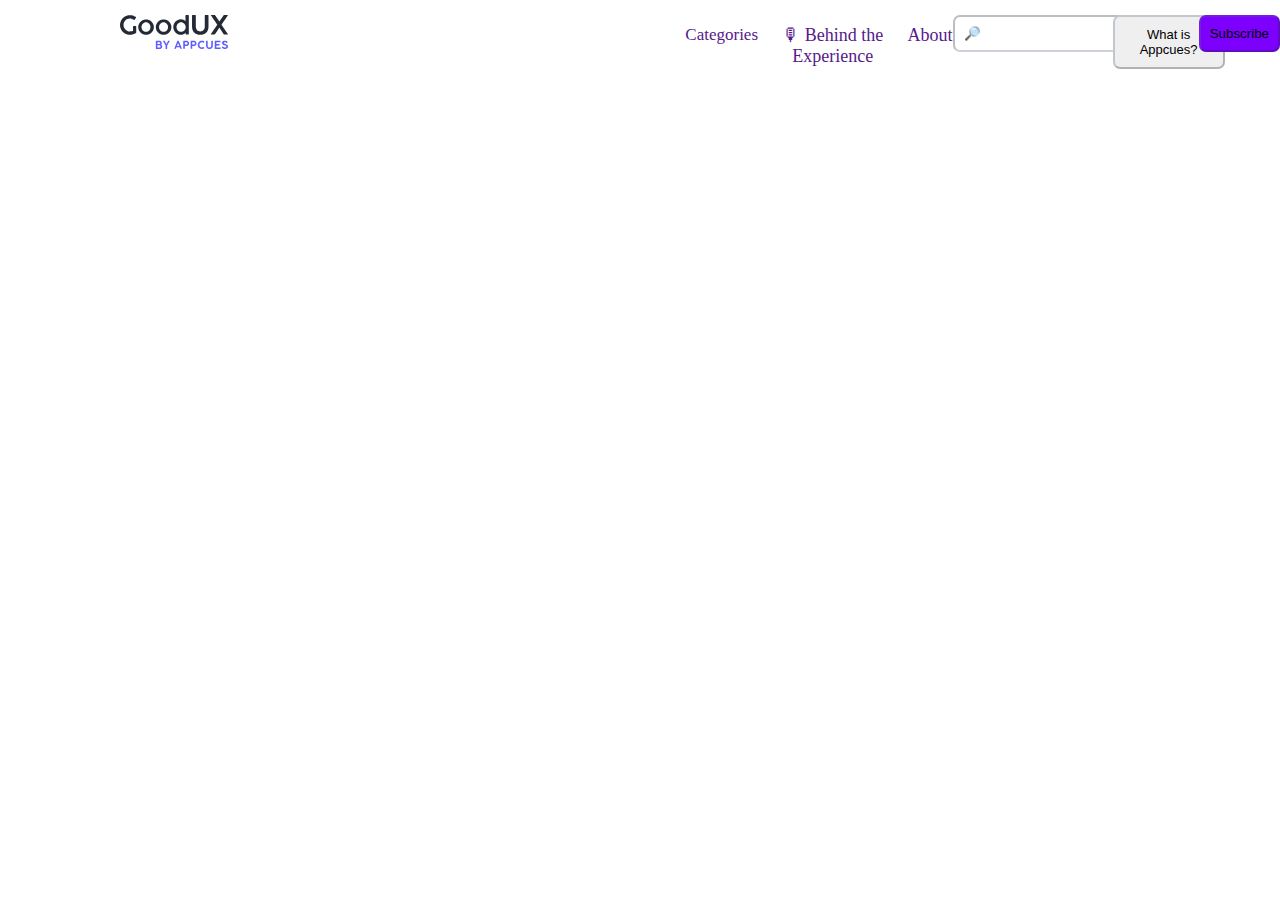
<file: good_ux_2/index.html>
<!DOCTYPE html>
<html lang="en">
  <head>
    <meta charset="UTF-8" />
    <meta name="viewport" content="width=device-width, initial-scale=1.0" />
    <title>GoodUx</title>
    <link rel="stylesheet" href="style.css" />
  </head>
  <body>
    <div class="parent_div">
      <div class="nav_bar">
        <div class="left_div">
          <div class="left_logo">
            <img
              class="logo"
              src="62b1fed5e0af12e74d453518_goodux-logo.svg"
              alt=""
            />
          </div>
        </div>
        <div class="right_div">
          <div class="icon_section">
            <svg
              class="icon"
              xmlns="http://www.w3.org/2000/svg"
              x="0px"
              y="0px"
              width="100"
              height="100"
              viewBox="0 0 50 50"
            >
              <path
                d="M 0 7.5 L 0 12.5 L 50 12.5 L 50 7.5 Z M 0 22.5 L 0 27.5 L 50 27.5 L 50 22.5 Z M 0 37.5 L 0 42.5 L 50 42.5 L 50 37.5 Z"
              ></path>
            </svg>
          </div>
          <div>
            <a class="caterories" href=""><p class="ak">Categories</p></a>
          </div>
          <div style="flex-basis: 330px">
            <a class="behind_the" href="">
              <p class="ak">🎙 Behind the Experience</p>
            </a>
          </div>
          <div style="flex-basis: 90px">
            <a class="behind_the" href=""><p class="ak">About</p></a>
          </div>
          <div style="flex-basis: 200px">
            <input
              class="input_area"
              placeholder="search"
              type="text"
              value="🔎"
            />
          </div>
          <div style="flex-basis: 190px" class="div_button">
            <a href="">
              <button class="button_whatis">What is Appcues?</button>
            </a>
          </div>
          <div>
            <button class="button_for_subscribe">Subscribe</button>
          </div>
          
        </div>
        
      </div>
      <div class="second_child">
        <div></div>

      </div>
      
    </div>
  </body>
</html>
</file>
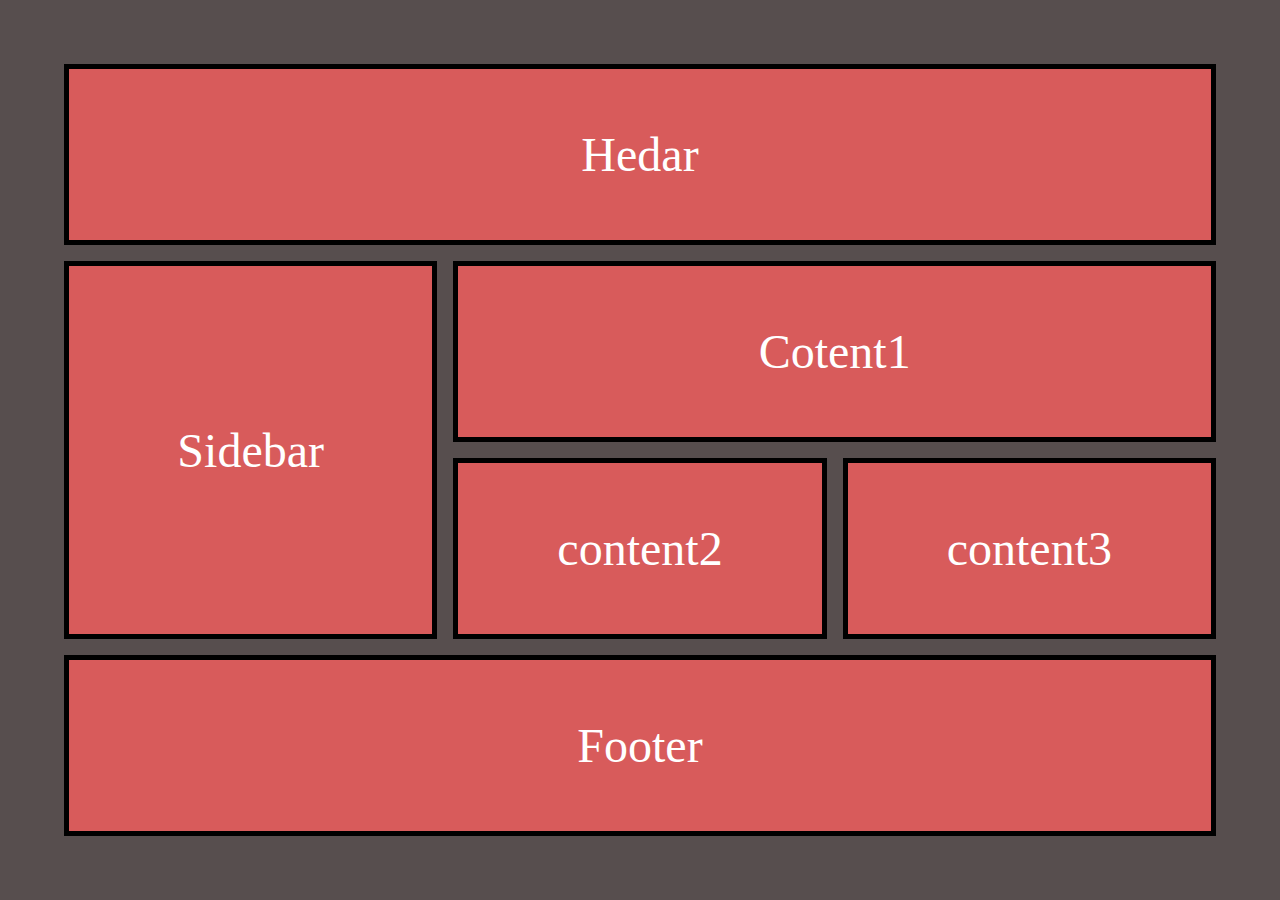
<file: gride/index.html>
<!DOCTYPE html>
<html lang="en">
<head>
          <meta charset="UTF-8">
          <meta name="viewport" content="width=device-width, initial-scale=1.0">
          <title>Document</title>
          <link rel="stylesheet" href="style.css">
</head>
<body>
          <div class="container">
                    <div class="item header">Hedar</div>
                    <div class="item sidebar">Sidebar</div>
                    <div class="item content-1">Cotent1</div>
                    <div class="item">content2</div>
                    <div class="item">content3</div>
                    <div class="item footer">Footer</div>
          </div>
          
</body>
</html>
</file>
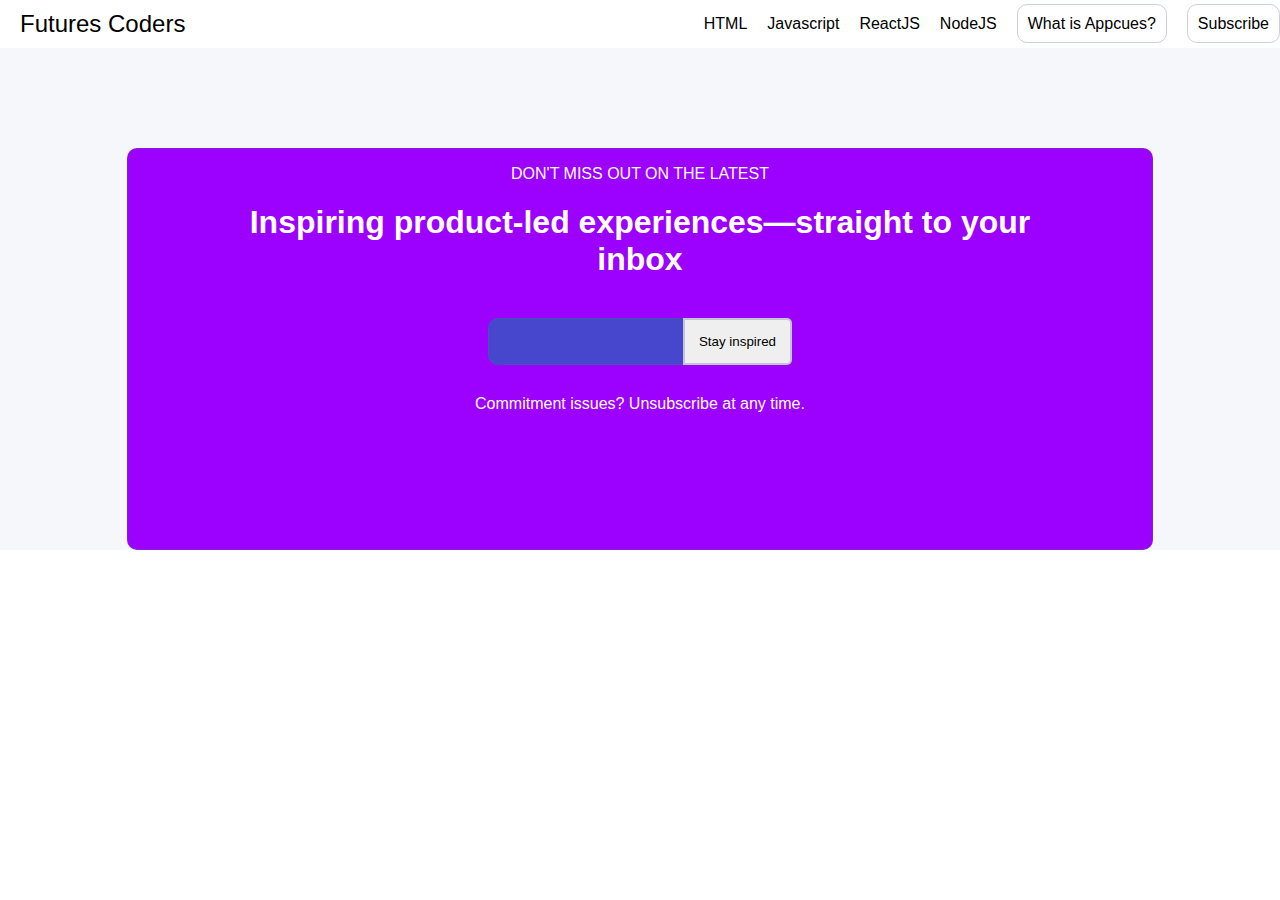
<file: responsive_nav_bar/index.html>
<!DOCTYPE html>
<html lang="en" dir="ltr">
  <head>
    <meta charset="utf-8" />
    <meta
      name="viewport"
      content="width=device-width,
                   initial-scale=1.0"
    />
    <link
      rel="stylesheet"
      href="https://cdnjs.cloudflare.com/ajax/libs/font-awesome/5.15.3/css/all.min.css"
    />
    <link rel="stylesheet" href="styl.css" />
  </head>

  <body>
    <div class="nav_bar">
      <nav>
        <input type="checkbox" id="check" />
        <label for="check" class="checkbtn">
          <i class="fas fa-bars"></i>
        </label>
        <label class="logo">Futures Coders</label>
        <div style="float: right">
          <ul>
            <li><a class="active" href="#">HTML</a></li>
            <li><a href="#">Javascript</a></li>
            <li><a href="#">ReactJS</a></li>
            <li><a href="#">NodeJS</a></li>
            <!-- <input type="text"> -->
            <li><a href="" class="what_is">What is Appcues?</a></li>
            <li><a href="" class="what_is">Subscribe</a></li>
          </ul>
        </div>
      </nav>
    </div>
    <div>
      <div class="secon_container">
        <div class="contaienr">
          <p style="text-align: center">DON'T MISS OUT ON THE LATEST</p>
          <h1 style="text-align: center">
            Inspiring product-led experiences—straight to your <br />
            inbox
          </h1>
          <div class="email_address">
            <input class="input_email" type="email" />
            <button class="stay_inspired">Stay inspired</button>
          </div>
          <p class="lower_input" style="text-align: center; margin-top: 30px">
            Commitment issues? Unsubscribe at any time.
          </p>
        </div>
      </div>
      <div class="third_container">
        <div>

        </div>
      </div>
    </div>
  </body>
</html>
</file>
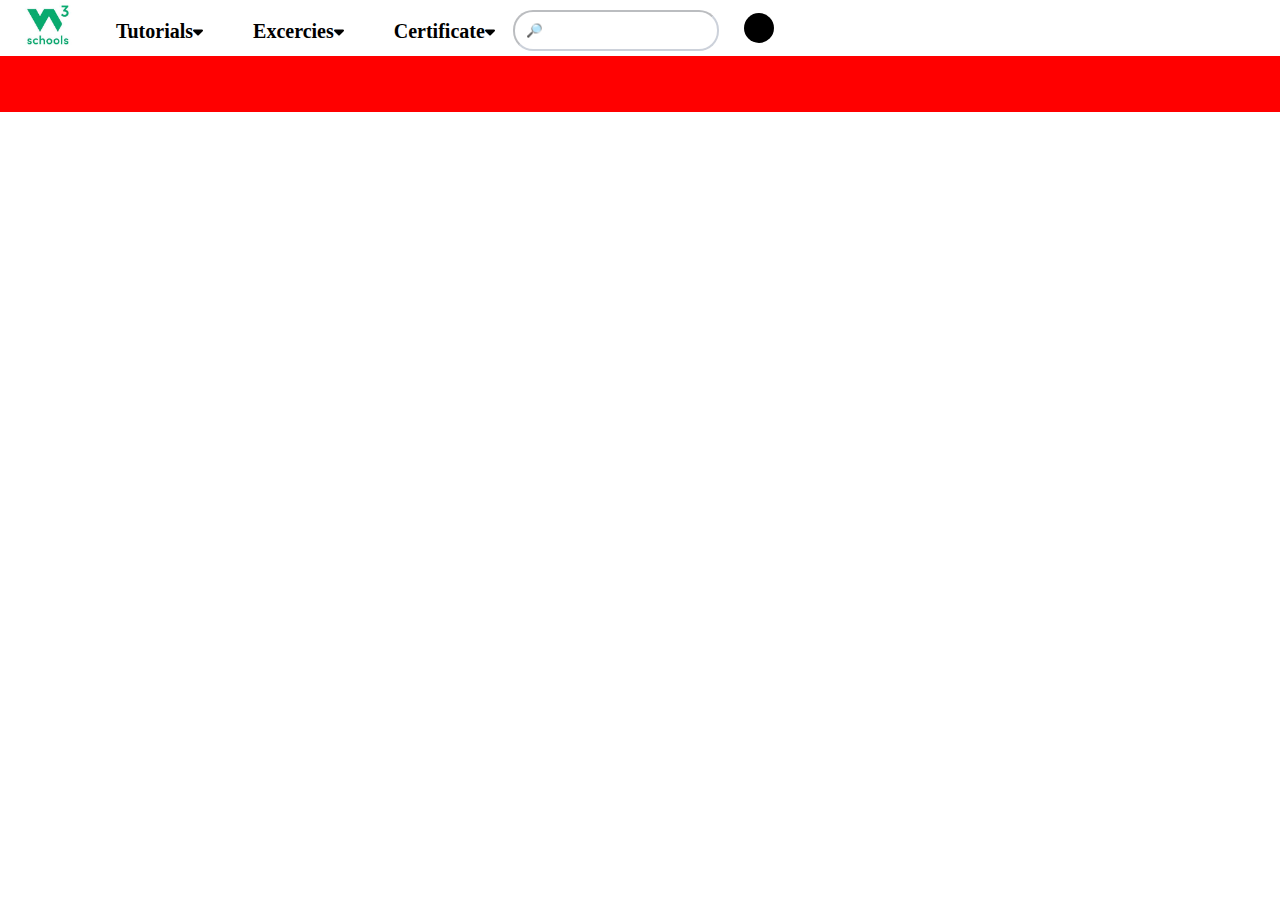
<file: w3-scholl/index.html>
<!DOCTYPE html>
<html lang="en">
  <head>
    <meta charset="UTF-8" />
    <meta name="viewport" content="width=device-width, initial-scale=1.0" />
    <title>Document</title>
    <link rel="stylesheet" href="style.css" />
  </head>
  <body>
    <div class="main container">
      <div class="header">
        <div class="first-container-header">
          <div class="logo-container">
            <img class="logo" src="download.jpeg" alt="" />
          </div>
          <nav class="nav-section">
            <a href="" class="akj">
              <div class="turorial">
                <p class="jk">Tutorials</p>
                <svg
                  class="caret-down-icone"
                  xmlns="http://www.w3.org/2000/svg"
                  viewBox="0 0 320 512"
                >
                  <!--!Font Awesome Free 6.7.2 by @fontawesome - https://fontawesome.com License - https://fontawesome.com/license/free Copyright 2025 Fonticons, Inc.-->
                  <path
                    d="M137.4 374.6c12.5 12.5 32.8 12.5 45.3 0l128-128c9.2-9.2 11.9-22.9 6.9-34.9s-16.6-19.8-29.6-19.8L32 192c-12.9 0-24.6 7.8-29.6 19.8s-2.2 25.7 6.9 34.9l128 128z"
                  />
                </svg>
              </div>
            </a>

            <a href="" class="akj">
              <div class="turorial">
                <p>Excercies</p>
                <svg
                  class="caret-down-icone"
                  xmlns="http://www.w3.org/2000/svg"
                  viewBox="0 0 320 512"
                >
                  <!--!Font Awesome Free 6.7.2 by @fontawesome - https://fontawesome.com License - https://fontawesome.com/license/free Copyright 2025 Fonticons, Inc.-->
                  <path
                    d="M137.4 374.6c12.5 12.5 32.8 12.5 45.3 0l128-128c9.2-9.2 11.9-22.9 6.9-34.9s-16.6-19.8-29.6-19.8L32 192c-12.9 0-24.6 7.8-29.6 19.8s-2.2 25.7 6.9 34.9l128 128z"
                  />
                </svg>
              </div>
            </a>
            <a href="" class="akj">
              <div class="turorial">
                <p>Certificate</p>
                <svg
                  class="caret-down-icone"
                  xmlns="http://www.w3.org/2000/svg"
                  viewBox="0 0 320 512"
                >
                  <!--!Font Awesome Free 6.7.2 by @fontawesome - https://fontawesome.com License - https://fontawesome.com/license/free Copyright 2025 Fonticons, Inc.-->
                  <path
                    d="M137.4 374.6c12.5 12.5 32.8 12.5 45.3 0l128-128c9.2-9.2 11.9-22.9 6.9-34.9s-16.6-19.8-29.6-19.8L32 192c-12.9 0-24.6 7.8-29.6 19.8s-2.2 25.7 6.9 34.9l128 128z"
                  />
                </svg>
              </div>
            </a>
            <a href="" class="akj">
              <div class="turorial">
                <p>Services</p>
                <svg
                  class="caret-down-icone"
                  xmlns="http://www.w3.org/2000/svg"
                  viewBox="0 0 320 512"
                >
                  <!--!Font Awesome Free 6.7.2 by @fontawesome - https://fontawesome.com License - https://fontawesome.com/license/free Copyright 2025 Fonticons, Inc.-->
                  <path
                    d="M137.4 374.6c12.5 12.5 32.8 12.5 45.3 0l128-128c9.2-9.2 11.9-22.9 6.9-34.9s-16.6-19.8-29.6-19.8L32 192c-12.9 0-24.6 7.8-29.6 19.8s-2.2 25.7 6.9 34.9l128 128z"
                  />
                </svg>
              </div>
            </a>
          </nav>
          <div>
            <input
              class="input_area"
              placeholder="search"
              type="text"
              value="🔎"
            />
            <!-- <svg class="search_icone" xmlns="http://www.w3.org/2000/svg" viewBox="0 0 512 512">
              
              <path
                d="M505 442.7L405.3 343c-4.5-4.5-10.6-7-17-7H372c27.6-35.3 44-79.7 44-128C416 93.1 322.9 0 208 0S0 93.1 0 208s93.1 208 208 208c48.3 0 92.7-16.4 128-44v16.3c0 6.4 2.5 12.5 7 17l99.7 99.7c9.4 9.4 24.6 9.4 33.9 0l28.3-28.3c9.4-9.4 9.4-24.6 .1-34zM208 336c-70.7 0-128-57.2-128-128 0-70.7 57.2-128 128-128 70.7 0 128 57.2 128 128 0 70.7-57.2 128-128 128z"
              />
            </svg> -->
          </div>
          <svg class="round-icone" xmlns="http://www.w3.org/2000/svg" viewBox="0 0 512 512">
            <!--!Font Awesome Free 6.7.2 by @fontawesome - https://fontawesome.com License - https://fontawesome.com/license/free Copyright 2025 Fonticons, Inc.-->
            <path d="M256 512A256 256 0 1 0 256 0a256 256 0 1 0 0 512z" />
          </svg>
        </div>
        <div class="second-container-header"></div>
      </div>
    </div>
  </body>
</html>
</file>
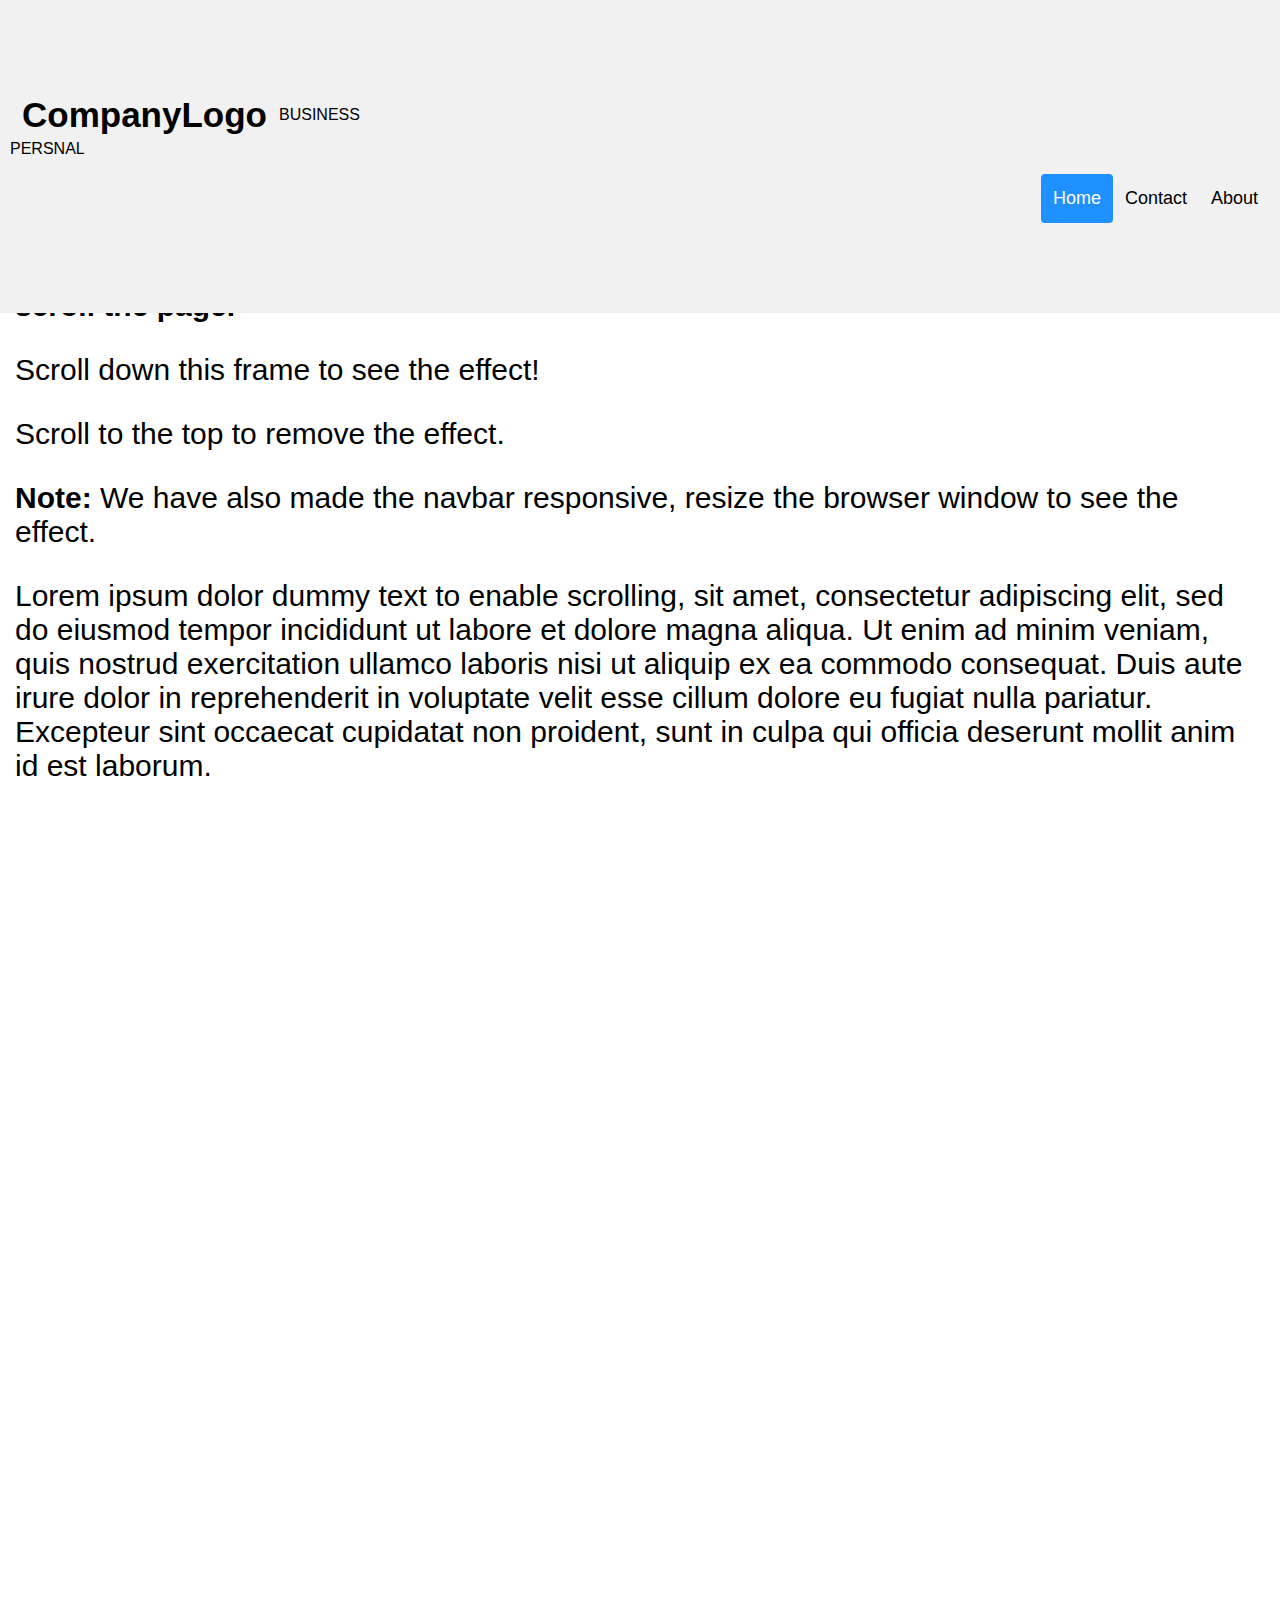
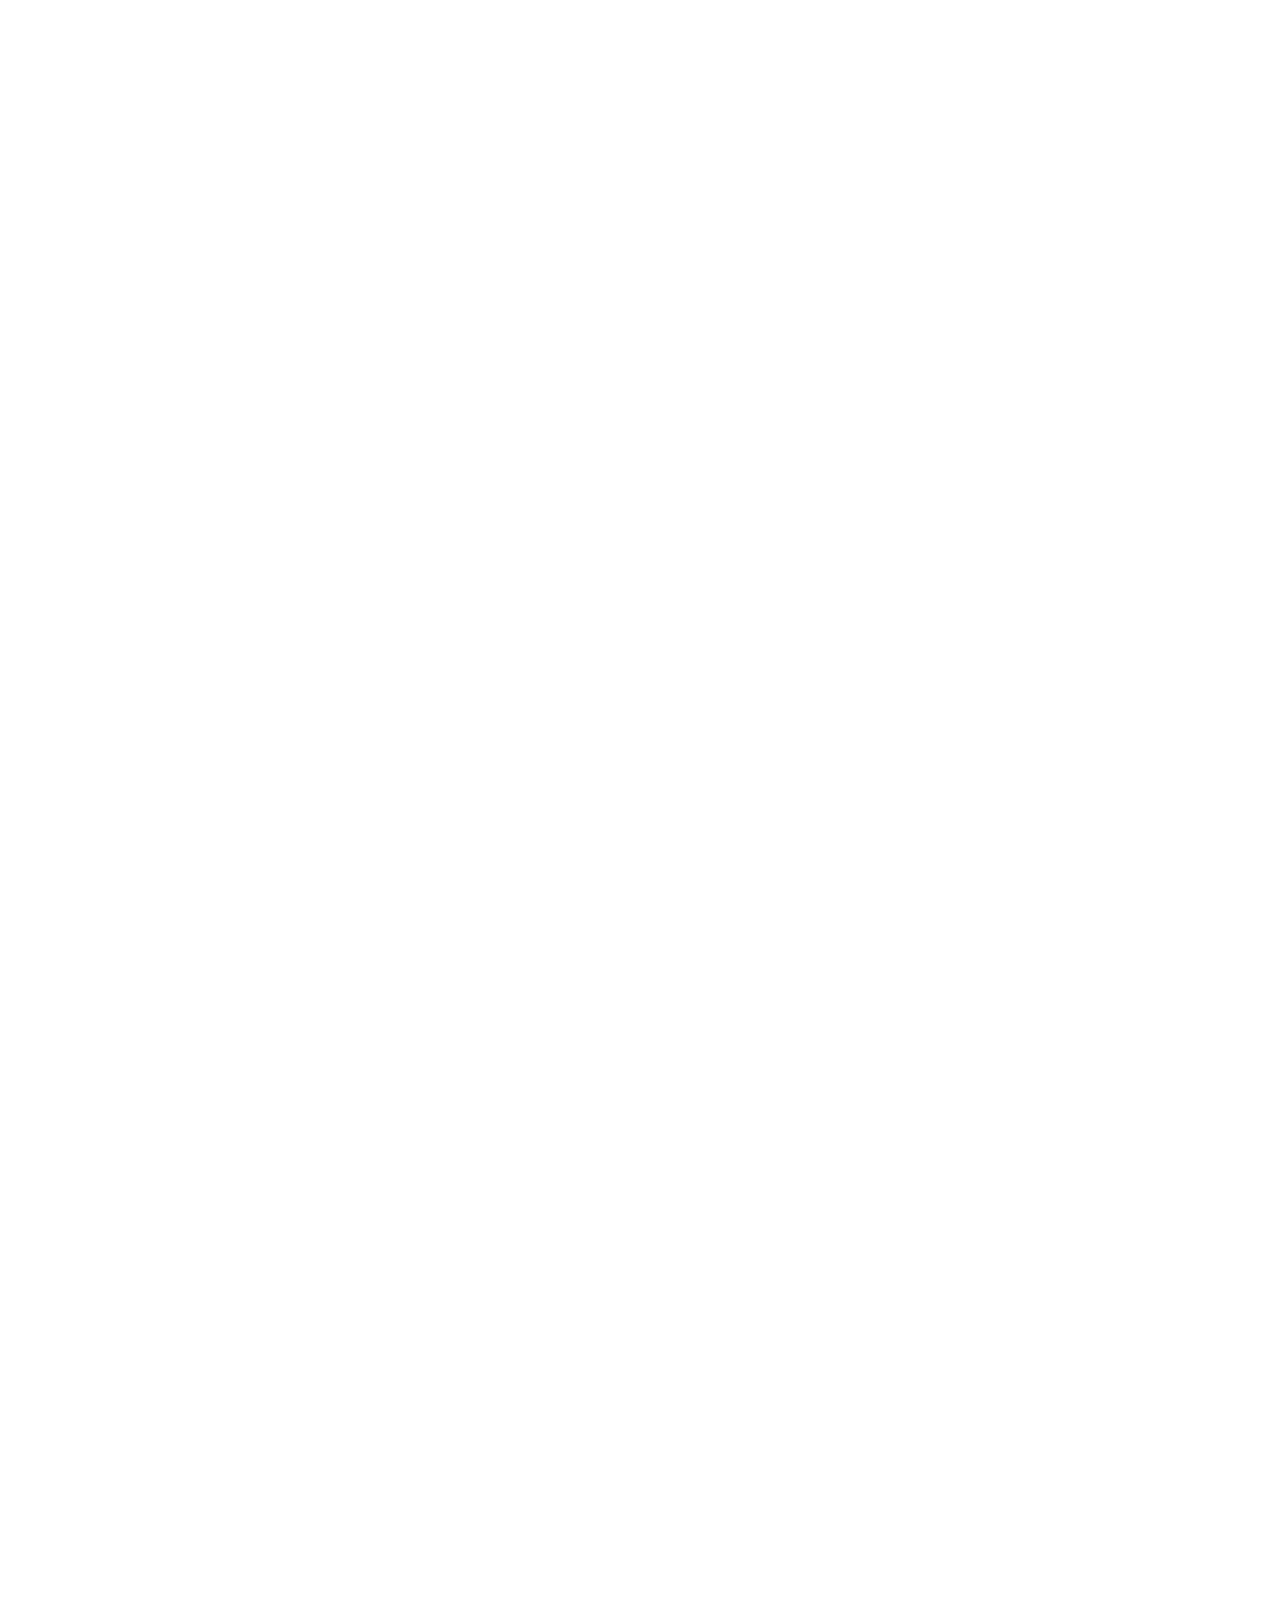
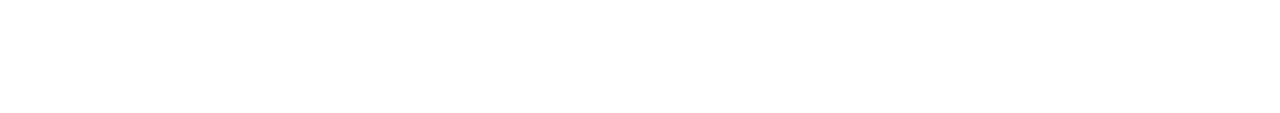
<file: AirBnb/test/index.html>
<!DOCTYPE html>
<html>
  <head>
    <meta name="viewport" content="width=device-width, initial-scale=1" />
    <style>
      * {
        box-sizing: border-box;
      }

      body {
        margin: 0;
        font-family: Arial, Helvetica, sans-serif;
      }

      #navbar {
        overflow: hidden;
        background-color: #f1f1f1;
        padding: 90px 10px;
        transition: 0.4s;
        position: fixed;
        width: 100%;
        top: 0;
        z-index: 99;
      }

      #navbar a {
        float: left;
        color: black;
        text-align: center;
        padding: 12px;
        text-decoration: none;
        font-size: 18px;
        line-height: 25px;
        border-radius: 4px;
      }

      #navbar #logo {
        font-size: 35px;
        font-weight: bold;
        transition: 0.4s;
      }

      #navbar a:hover {
        background-color: #ddd;
        color: black;
      }

      #navbar a.active {
        background-color: dodgerblue;
        color: white;
      }

      #navbar-right {
        float: right;
      }

      @media screen and (max-width: 580px) {
        #navbar {
          padding: 20px 10px !important;
        }
        #navbar a {
          float: none;
          display: block;
          text-align: left;
        }
        #navbar-right {
          float: none;
        }
      }
    </style>
  </head>
  <body>
    <div id="navbar">
      <a href="#default" id="logo">CompanyLogo</a>
      <div id="ak">
          <p>BUSINESS</p>
          <p>PERSNAL</p>
      </div>
      <div id="navbar-right">
        <a class="active" href="#home">Home</a>
        <a href="#contact">Contact</a>
        <a href="#about">About</a>
      </div>
    </div>

    <div style="margin-top: 210px; padding: 15px 15px 2500px; font-size: 30px">
      <p>
        <b
          >This example demonstrates how to shrink a navigation bar when the
          user starts to scroll the page.</b
        >
      </p>
      <p>Scroll down this frame to see the effect!</p>
      <p>Scroll to the top to remove the effect.</p>
      <p>
        <b>Note:</b> We have also made the navbar responsive, resize the browser
        window to see the effect.
      </p>
      <p>
        Lorem ipsum dolor dummy text to enable scrolling, sit amet, consectetur
        adipiscing elit, sed do eiusmod tempor incididunt ut labore et dolore
        magna aliqua. Ut enim ad minim veniam, quis nostrud exercitation ullamco
        laboris nisi ut aliquip ex ea commodo consequat. Duis aute irure dolor
        in reprehenderit in voluptate velit esse cillum dolore eu fugiat nulla
        pariatur. Excepteur sint occaecat cupidatat non proident, sunt in culpa
        qui officia deserunt mollit anim id est laborum.
      </p>
    </div>

    <script>
      // When the user scrolls down 80px from the top of the document, resize the navbar's padding and the logo's font size
      window.onscroll = function () {
        scrollFunction();
      };

      function scrollFunction() {
        if (
          document.body.scrollTop > 100 ||
          document.documentElement.scrollTop > 100
        ) {
          document.getElementById("navbar").style.padding = "10px 5px";
          document.getElementById("logo").style.fontSize = "25px";
          document.getElementById("ak").style.display = "none"

        } else {
          document.getElementById("navbar").style.padding = "20px 10px";
          document.getElementById("logo").style.fontSize = "35px";
          document.getElementById("ak").style.display = "block"

        }
      }
    </script>
  </body>
</html>
</file>
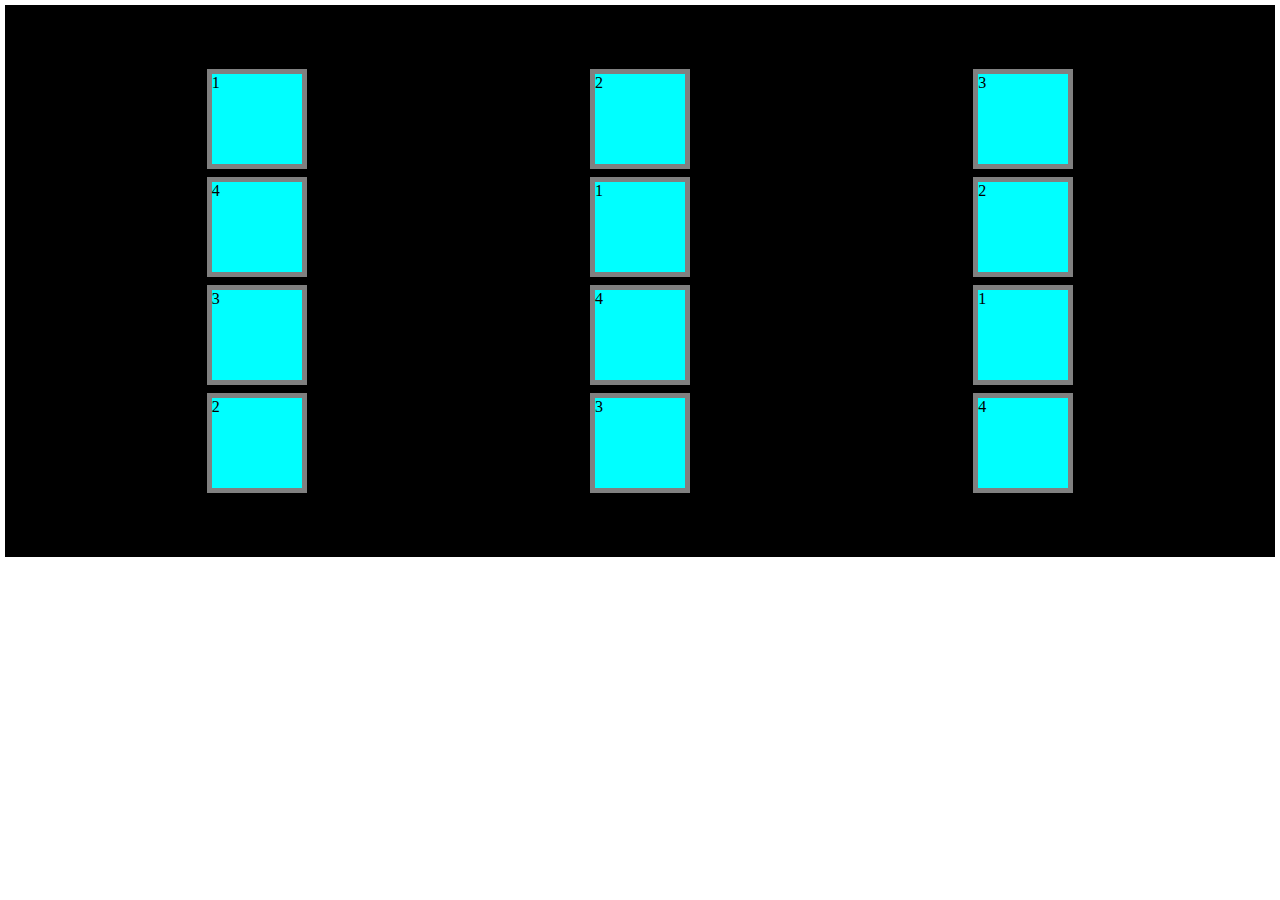
<file: gride/second-part/index.html>
<!DOCTYPE html>
<html lang="en">
<head>
          <meta charset="UTF-8">
          <meta name="viewport" content="width=device-width, initial-scale=1.0">
          <title>Document</title>
          <link rel="stylesheet" href="style.css">
</head>
<body>
          <div class="container">
                    <div class="item">1</div>
                    <div class="item">2</div>
                    <div class="item">3</div>
                    <div class="item">4</div>

                    <div class="item">1</div>
                    <div class="item">2</div>
                    <div class="item">3</div>
                    <div class="item">4</div>

                    <div class="item">1</div>
                    <div class="item">2</div>
                    <div class="item">3</div>
                    <div class="item">4</div>
                    
          </div>
          
</body>
</html>
</file>
<file: good_ux_2/style.css>
* {
  margin: 0px;
  padding: 0px;
}
.nav_bar {
  height: 80px;
  /* background-color: #ce1d1d; */
  background-color: #ffffff;
  display: flex;
  /* position: fixed; */
}
.left_div {
  width: 50%;
  /* position: fixed; */
}
.logo {
  width: 12%;
}
.left_logo {
  width: 900px;
  margin-left: 120px;
  margin-top: 15px;
}
.right_div {
  width: 50%;
  display: flex;
  /* width: 100%; */
  /* width: 50%; */
  /* position: fixed; */
  /* border: 1px solid black; */
  /* gap: px; */
  display: flex;
  height: 50px;
  /* gap: 10px; */
  /* margin-top: 10px; */
  flex-wrap: nowrap;
  /* width: 100%; */
  /* flex-wrap: nowrap; */
  /* width: 100%; */
}
.right_div > div {
  /* width: 100%; */
  /* border: 1px solid black; */
  width: 100px;
  /* gap: 3px; */
  /* margin: 10px; */
  text-align: center;
  /* line-height: 75px; */
  /* font-size: 30px; */
  height: 50px;
  /* flex: auto; */
  margin-top: 15px;
}

.flex-container {
  display: flex;
  align-items: stretch;
  background-color: #f1f1f1;
  /* gap: 20px; */
}

.flex-container > div {
  /* background-color: Dodger Blue;
  color: white; */
  width: 100px;
  /* gap: 20px; */
  /* margin: 10px; */
  text-align: center;
  line-height: 75px;
  /* font-size: 30px; */
  /* gap: 5px; */
}
.caterories {
  text-decoration: none;
  font-size: 17px;
}
.behind_the {
  text-decoration: none;
  font-size: 18px;
  /* margin-top: 20px; */
  /* margin-left: 5px; */
  /* margin-left: 20px; */
}
.input_area {
  width: 150px;
  /* margin-left: 4px; */
  padding: 9px;
  border-radius: 7px;
  border-color: #5767844d;
}
.button_whatis {
  font-size: 13px;
  padding: 10px;
  width: 130%;
  border-radius: 7px;
  border-color: #5767844d;
}
.div_button {
  margin-left: 60px;
}
.button_for_subscribe {
  padding: 9px;
  /* margin-left: 40px; */
  background-color: #7d00fe;
  border-radius: 7px;
  border-color: #5767844d;
}
.icon {
  width: 40px;
  float: right;
  margin-top: -30px;
  display: none;
  /* margin-right: 50px; */
}
.ak {
  margin-top: 10px;
}
.icon{
  text-align: right;
  float: right;
}
.icon_section{
  display: flex;
  justify-content: flex-end;
  float: right;
}




  

@media (max-width: 800px) {
  .icon {
    display: block;
  }
  .caterories {
    display: none;
  }
  .behind_the {
    display: none;
  }
  .input_area {
    display: none;
  }
  .div_button {
    display: none;
  }
  .button_for_subscribe {
    display: none;
  }
  
}
</file>
<file: gride/style.css>
*{
          padding: 0px;
          margin: 0px;
          box-sizing: border-box;
}
body{
          height: 100vh;
          width: 100vw;
}
.container{
          height: 100%;
          width: 100%;
          background-color: rgb(87, 78, 78);
          display: grid;
          padding: 4rem;
          row-gap: 1rem;
          column-gap: 1rem;
          /* grid-template-rows: 100px 100px; */
          /* grid-template-columns: 100px 100px 100px; */
          /* grid-template-rows: repeat(4,1fr );
          grid-template-columns: repeat(3,1fr); */
          grid-template-columns: repeat(1,1fr);
          grid-template-rows: repeat(6,1fr);
}
          
.item{
          background-color: rgb(216, 91, 91);
          border: 5px solid black;
          color: white;
          display: flex;
          justify-content: center;
          align-items: center;
          font-size: 3rem;
}



@media (min-width:768px){
          .container{
                    grid-template-rows: repeat(4,1fr );
          grid-template-columns: repeat(3,1fr);
          }
          .header{
                    grid-column-start: 1;
                    grid-column-end: 4;
          }
          .footer{
                    grid-column-start: 1;
                    grid-column-end: 4;
                    
          }
          .sidebar{
                   grid-row-start: 2;
                   grid-row-end: 4;
          }
          .content-1{
                    grid-column-start: 2;
                    grid-column-end: 4;
          
          }

}
</file>
<file: responsive_nav_bar/styl.css>
/* style.css*/

body {
  margin: 0;
  padding: 0;
  font-family: Arial, sans-serif;
}
.nav_bar{
  /* position: fixed; */
  background-color: ;
  width: 100%;
}

nav {
  /* background-color: green; */
  color: black;
  display: flex;
  justify-content: space-between;
  align-items: center;
  padding: 10px 20px;
  width: 100%;
}

.logo {
  font-size: 1.5rem;
}

ul {
  display: flex;
  list-style: none;
  padding: 0;
  margin: 0;
 
  /* width: 50%; */
  
}

ul li {
  margin-right: 20px;
  /* float: right; */
}

ul li a {
  color: black;
  text-decoration: none;
  transition: color 0.3s;
}

ul li a:hover {
  /* color: lightgreen; */
}

.checkbtn {
  font-size: 30px;
  /* color: white; */
  cursor: pointer;
  display: none;
}

#check {
  display: none;
}
.what_is{
          border: 1px solid #5767844d;
          padding: 10px;
          border-radius: 10px;
          
          
}
.what_is:hover{
          background-color:  #2b2d324d;

}
.secon_container{
  background-color: #F5F7FA;
  display: flex;
  justify-content: center;
  justify-items: center;
}
.contaienr{
  border: 1px solid  #5767844d;
  width: 80%;
  height: 400px;
  border-radius: 10px;
  color: white;
  background-color: #9C00FE;
  /*   */
  /* justify-content: center;
  justify-items: center; */
  margin-top: 100px;
}
.input_email{
  padding: 14px;
  background-color: #7900FF;
  /* border: none; */
  border-radius: 10px;
  border: 1px solid #5767844d;
  background-color: #4747cd;
  
}
.stay_inspired{
  padding: 14px;
  
  margin-left: -12px;
  border: 2px solid #5767844d;
  /* border: 1px solid black; */
  border-bottom-right-radius: 5px;
  border-top-right-radius: 5px;
  

 
}
.email_address{
  display: flex;
  justify-content: center;
  justify-items: center;
  margin-top: 40px;
}
.third_container{
  
}

@media (max-width: 802px) {
  .checkbtn {
    display: block;
    order: 1;
    margin-right: 20px;
  }

  ul {
    position: fixed;
    top: 80px;
    right: -100%;
    background-color: green;
    width: 100%;
    height: 100vh;
    display: flex;
    flex-direction: column;
    justify-content: center;
    align-items: center;
    transition: all 0.3s;
  }

  ul li {
    margin: 20px 0;
  }

  ul li a {
    font-size: 20px;
  }

  #check:checked ~ ul {
    right: 0;
  }
}
</file>
<file: w3-scholl/style.css>
body {
  margin: 0px;
  padding: 0px;
  height: 0px;
}
.header {
  width: 100%;
  height: 112px;
  background-color: red;
}
.first-container-header {
  height: 56px;
  background-color: white;
  display: flex;
  
}
.second-container-header {
  height: 56px;
}
.logo{
          height: 50px;
          /* margin-left: 20px; */
}
.nav-section{
  display: flex;
  /* justify-content: space-evenly; */
  gap: 50px;
  /* justify-content: space-between; */
  font-size: 20px;
  margin-left: 20px;
  font-weight: bold;
  width: 31%;
  /* text-decoration: none; */
  /* height: 56px; */
}
.search-area{
  padding:0 10px;
}

.caret-down-icone{
  width: 10px;
}
.turorial{
  display: flex;
  /* padding: 10px 10px 10px 10px; */
  text-decoration: none;
  /* padding: 10px; */
  width: 100%;
 
  
}

/* .turorial:hover{
  background-color: green;
  
} */
.akj{
  text-decoration: none;
  color: black;
}
/* .jk{
  padding: 10px;
  width: 100%;
} */



  .input_area {
    width: 180px;
    /* margin-left: 4px; */
    padding: 11px;
    border-radius: 20px;
    border-color: #5767844d;
    margin-top: 10px;
    
    
  }

  /* .search_icone{
    width: 5%;
    margin-right: 200px;
  } */

.round-icone{
  /* /* margin-top: 20px;  */
  margin-left: 25px; 
  /* padding: 10px;  */
   width: 30px;
}
</file>
<file: gride/second-part/style.css>
*{
          margin: 0px;
          padding: 0px;
          box-sizing: border-box;
}
body{
          width: 100%;
          height: 100%;

}
.container{
          width: 100%;
          height: 100%;
          background-color: black;
          display: grid;
          gap: 0.5rem;
          grid-template-rows: repeat(4,1fr);
          grid-template-columns: repeat(3,1fr);
          padding: 4rem;
          border: 5px solid white;
          justify-items: center;

}
.item{
          background-color: aqua;
          width: 100px;
          height: 100px;
          border: 5px solid gray;
          background-color: aqua;
          /* justify-self: center; */
          /* justify-self: stretch; */
          /* place-self: center; */
          place-self: strech;
}
</file>
